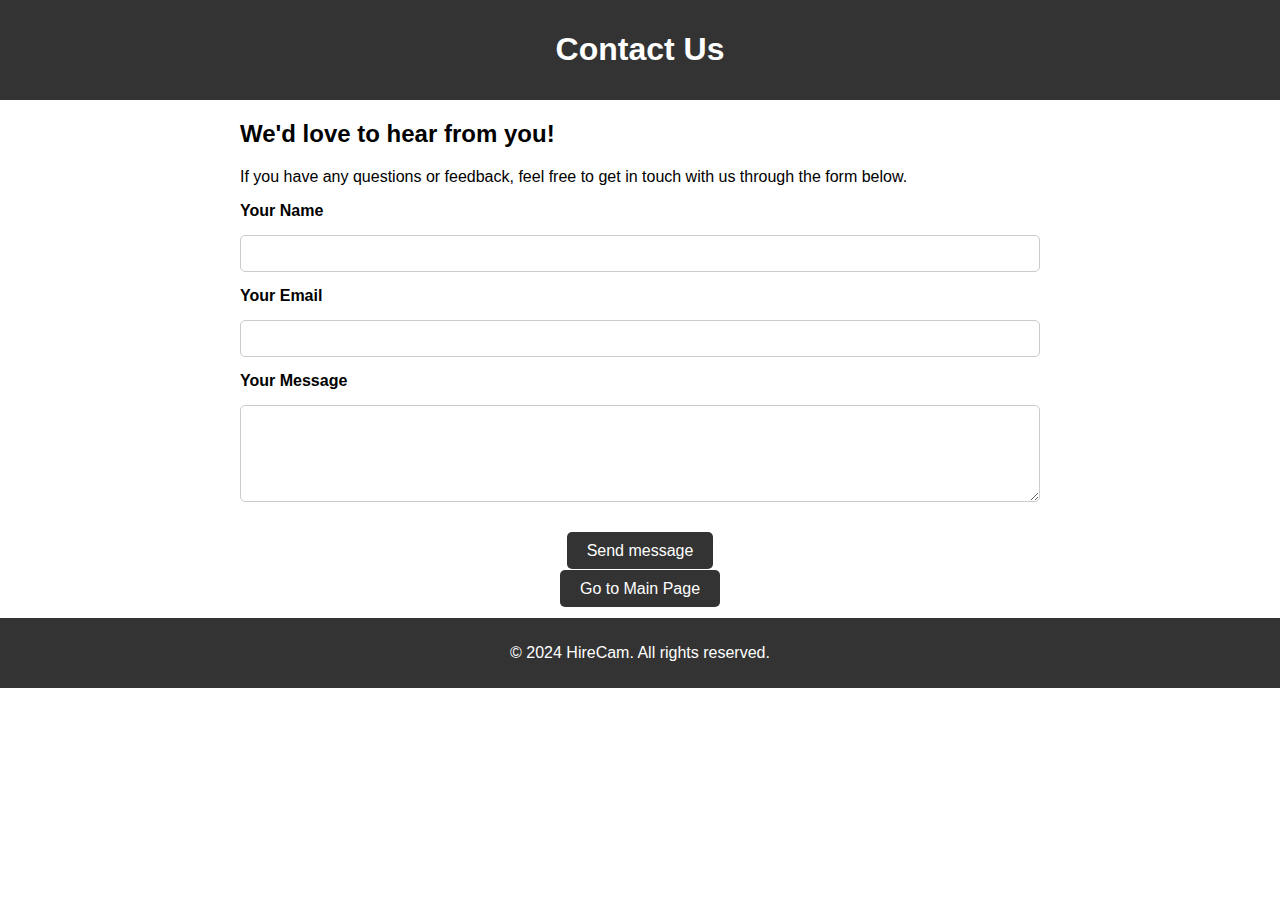
<file: contact.html>
<!DOCTYPE html>
<html lang="en">
<head>
    <meta charset="UTF-8">
    <meta name="viewport" content="width=device-width, initial-scale=1.0">
    <title>Contact Us - HireCam</title>
    <style>
        body {
            font-family: Arial, sans-serif;
            margin: 0;
            padding: 0;
        }
        header {
            background-color: #333;
            color: #fff;
            padding: 10px 0;
            text-align: center;
        }
        .container {
            max-width: 800px;
            margin: 20px auto;
            padding: 0 20px;
        }
        footer {
            background-color: #333;
            color: #fff;
            text-align: center;
            padding: 10px 0;
            position: relative;
            bottom: 0;
            width: 100%;
        }
        form {
            display: grid;
            gap: 15px;
            margin-bottom: 40px;
        }
        label {
            font-weight: bold;
        }
        input, textarea {
            padding: 10px;
            border: 1px solid #ccc;
            border-radius: 5px;
        }
        input[type="submit"] {
            background-color: #333;
            color: #fff;
            border: none;
            cursor: pointer;
        }
        input[type="submit"]:hover {
            background-color: #555;
        }
        .button-container {
            text-align: center;
            margin-top: 20px;
        }
        .link-button {
            background-color: #333;
            color: white;
            padding: 10px 20px;
            text-decoration: none;
            border-radius: 5px;
            font-size: 16px;
        }
        .link-button:hover {
            background-color: #555;
        }
    </style>
</head>
<body>
    <header>
        <h1>Contact Us</h1>
    </header>

    <div class="container">
        <h2>We'd love to hear from you!</h2>
        <p>If you have any questions or feedback, feel free to get in touch with us through the form below.</p>

        <!-- Contact Form -->
        <form action="#" method="post">
            <label for="name">Your Name</label>
            <input type="text" id="name" name="name" required>

            <label for="email">Your Email</label>
            <input type="email" id="email" name="email" required>

            <label for="message">Your Message</label>
            <textarea id="message" name="message" rows="5" required></textarea>

            
        </form>

        <div class="button-container">
            <a href="https://sites.google.com/view/quickcam/games" class="link-button">Send message</a>
        </div>

        <!-- Button to go back to the Main Page -->
        <div class="button-container">
            <a href="index.html" class="link-button">Go to Main Page</a>
        </div>
    </div>

    <footer>
        <p>&copy; 2024 HireCam. All rights reserved.</p>
    </footer>
</body>
</html>
</file>
